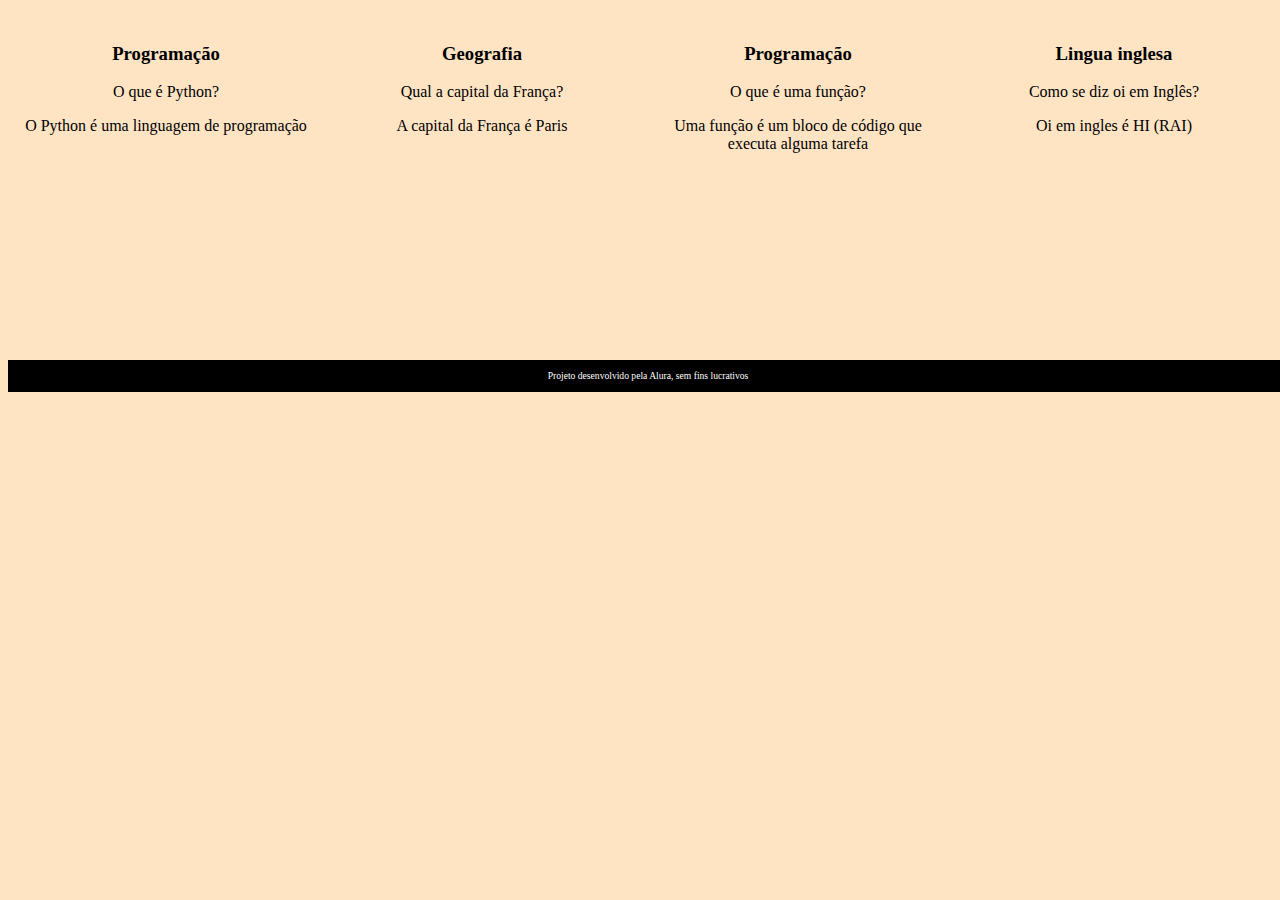
<file: index.html>
<!DOCTYPE html>
<html lang="pt-br">
<head>
    <meta charset="UTF-8">
    <meta name="viewport" content="width=device-width, initial-scale=1.0">
    <link rel="stylesheet" href="assets/style.css">
    <title>Flashcard</title>
</head>
<body>
    <main>
        <section id="container">
            <!-- <article class="cartao">
                <div class="cartao__conteudo">
                    <h3>Programação</h3>
                    <div class="cartao__conteudo__pergunta">
                        <p>O que é JavaScript?</p>
                    </div>
                    <div class="cartao__conteudo__resposta">
                        <p>O JavaScript é uma linguagem de programação</p>
                    </div>
                </div>
            </article> -->
        </section>
    </main>
    <footer>
        <p>Projeto desenvolvido pela Alura, sem fins lucrativos</p>
    </footer>
    <script src="app.js"></script>
    <script src="perguntas.js"></script>
</body>
</html>
</file>
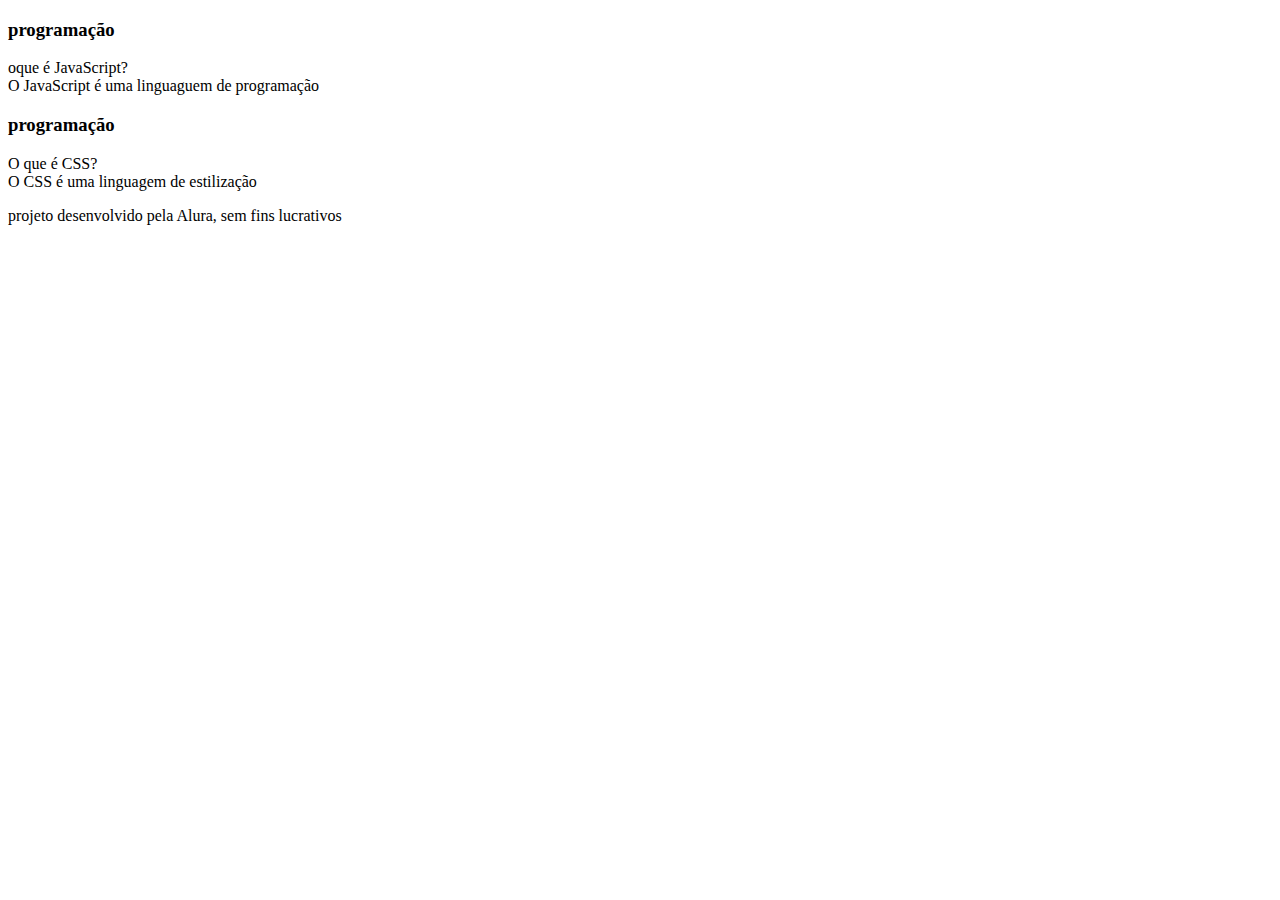
<file: flash cards/index.html>
<!DOCTYPE html>
<html lang="pt-br">
<head>
    <meta charset="UTF-8">
    <meta name="viewport" content="width=device-width, initial-scale=1.0">
    <title>Flashcard</title>
</head>
<body>
    <main>
   <section id="container">
    <article class="cartao">
    <div class="cartao__conteudo">
        <h3>programação</h3>
      <div class="cartao__conteudo__pergunta">
  oque é JavaScript?
      </div>
      <div class="cartao__conteudo__resposta">
        O JavaScript é uma linguaguem de programação
      </div>
    </div>
    </article>
    <article class="cartao">
        <div class="cartao__conteudo">
            <h3>programação</h3>
          <div class="cartao__conteudo__pergunta">
      O que é CSS?
          </div>
          <div class="cartao__conteudo__resposta">
            O CSS é uma linguagem de estilização
          </div>
        </div>
        </article>
   </section>
    </main>
    <footer>
        <p>projeto desenvolvido pela Alura, sem fins lucrativos</p>
    </footer>
</body>
</html>
</file>
<file: assets/style.css>
body{
    background-color: bisque;
    font-family:Bai Jamjuree;
}

#container {
    display: flex;
}

.cartao{
    margin: 1rem 1rem;
   /* background-color: aqua;*/
    height: 20rem;
    flex-grow: 1;
    flex-basis: calc(33% - 6rem);
}

footer{
    background-color:black;
    color:white;
    position:fixed ;
    botto:0;
    width: 100%;
    height:2rem ;
}

footer p {
    text-align:center ;
    font-size: 0.6rem;
    margin-top:0.6rem ;
}
.cartao__conteudo {
    text-align: center;
  /*  background-color: aquamarine;*/
    height: 100%;
}
</file>
